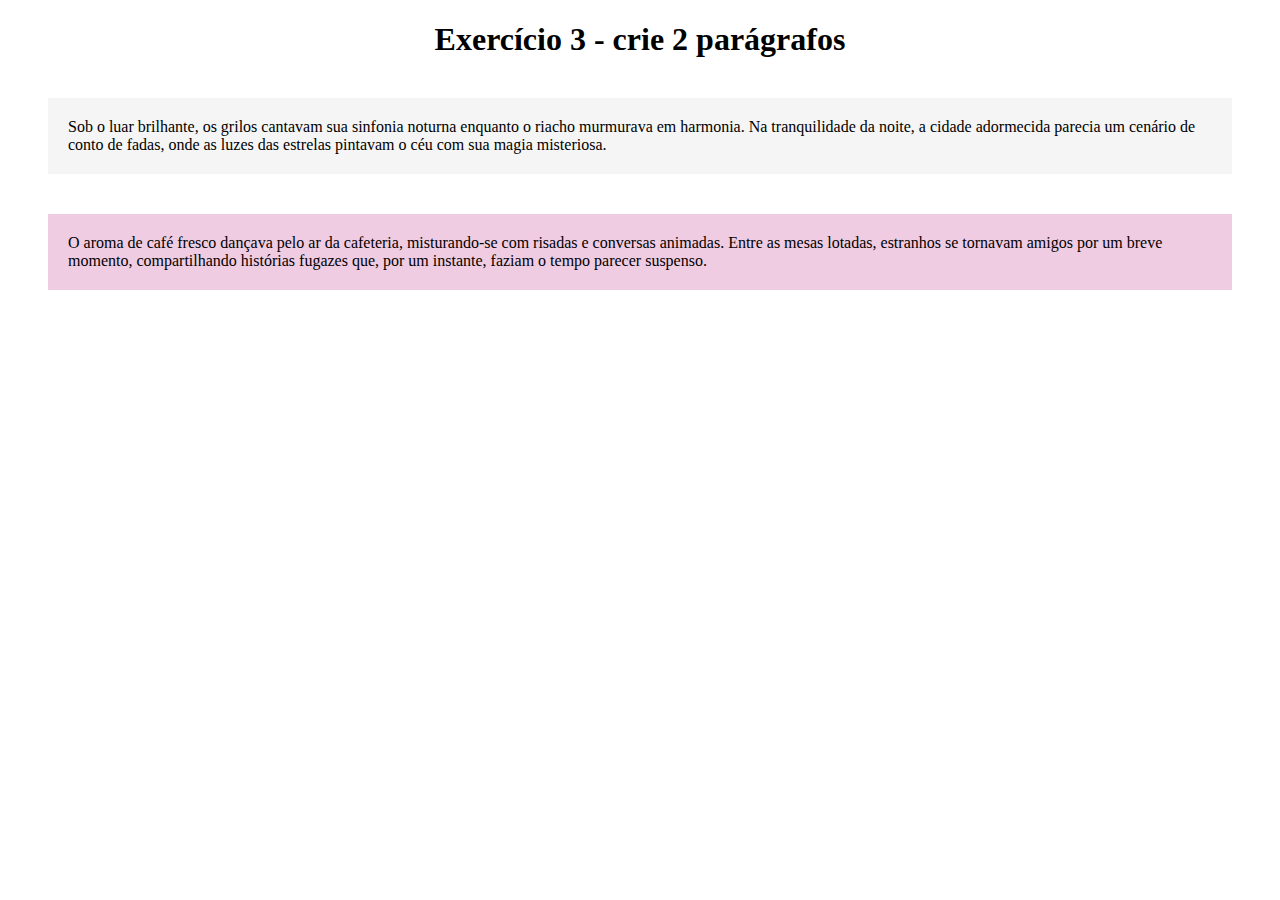
<file: desafio-html-css-2-paragrafo/index.html>
<!DOCTYPE html>
<html lang="en">
<head>
    <meta charset="UTF-8">
    <meta name="viewport" content="width=device-width, initial-scale=1.0">
    <title>Exercício 3 - crie dois parágrafo</title>

    <link rel="stylesheet" href="style.css">
</head>
<body>
    <h1>Exercício 3 - crie 2 parágrafos</h1>

    <p class="texto paragrafo-padrao">Sob o luar brilhante, os grilos cantavam sua sinfonia noturna enquanto o riacho murmurava em harmonia. Na tranquilidade da noite, a cidade adormecida parecia um cenário de conto de fadas, onde as luzes das estrelas pintavam o céu com sua magia misteriosa.</p>
    <p class="texto paragrafo-destacado">O aroma de café fresco dançava pelo ar da cafeteria, misturando-se com risadas e conversas animadas. Entre as mesas lotadas, estranhos se tornavam amigos por um breve momento, compartilhando histórias fugazes que, por um instante, faziam o tempo parecer suspenso.</p>
</body>
</html>
</file>
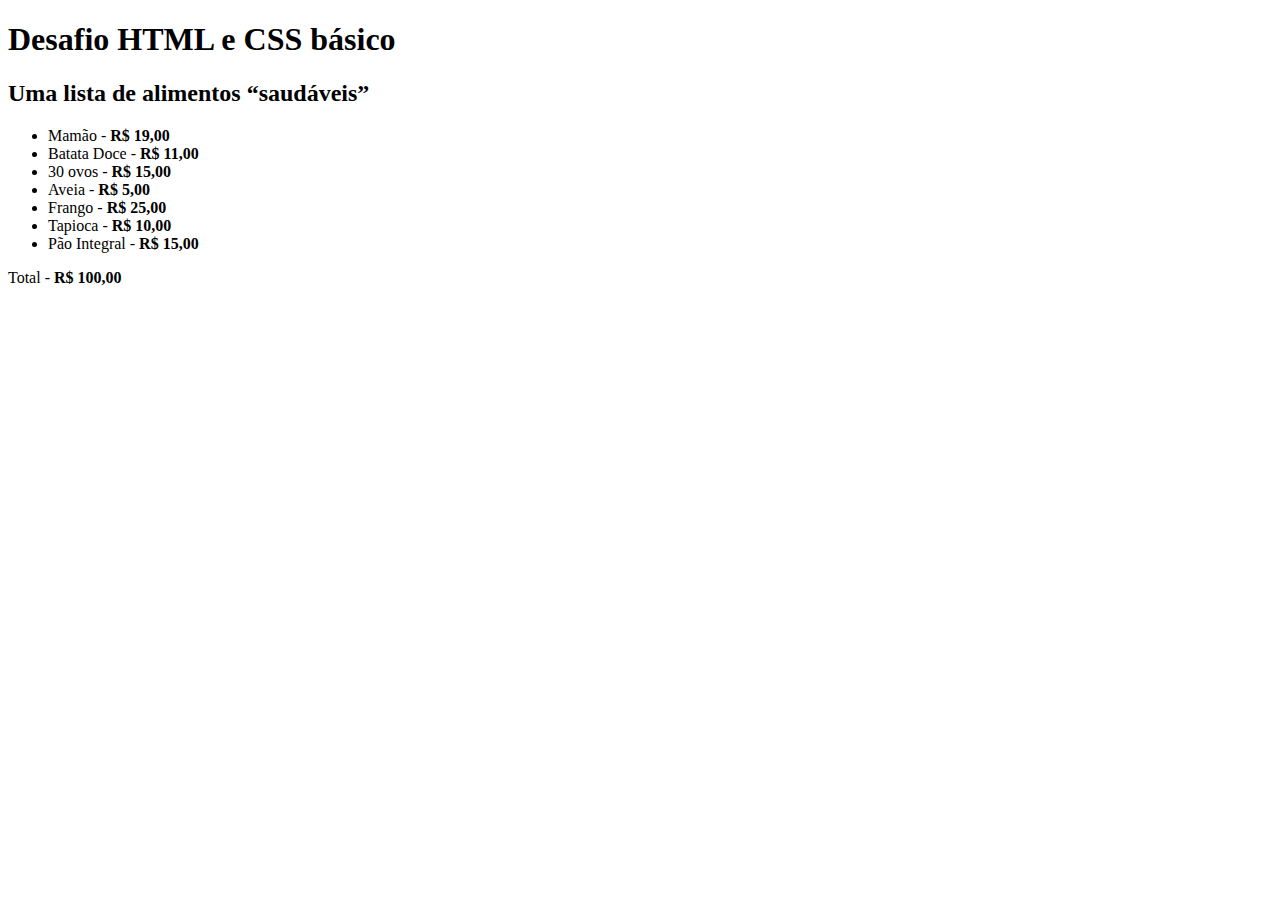
<file: desafio-html-css-basico-lista-de-compras/index.html>
<!DOCTYPE html>
<html lang="en">

<head>
    <meta charset="UTF-8">
    <meta name="viewport" content="width=device-width, initial-scale=1.0">
    <title>Desafio html e css básico</title>

</head>

<body>
    <h1>Desafio HTML e CSS básico</h1>

    <h2>Uma lista de alimentos “saudáveis”</h2>

    <ul>
        <li>Mamão - <strong>R$ 19,00</strong></li>
        <li>Batata Doce - <strong>R$ 11,00</strong></li>
        <li>30 ovos - <strong>R$ 15,00</strong></li>
        <li>Aveia - <strong>R$ 5,00</strong></li>
        <li>Frango - <strong>R$ 25,00</strong></li>
        <li>Tapioca - <strong>R$ 10,00</strong></li>
        <li>Pão Integral - <strong>R$ 15,00</strong></li>
    </ul>

    <p>Total - <strong>R$ 100,00</strong></p>


</body>

</html>
</file>
<file: desafio-html-css-2-paragrafo/style.css>
h1{
    text-align: center;
}
.texto{
    margin: 40px;
    padding: 20px;
}

.paragrafo-padrao{
    background-color: #f5f5f5;
    
}

.paragrafo-destacado{
    background-color: #f0cce2;
    
}
</file>
